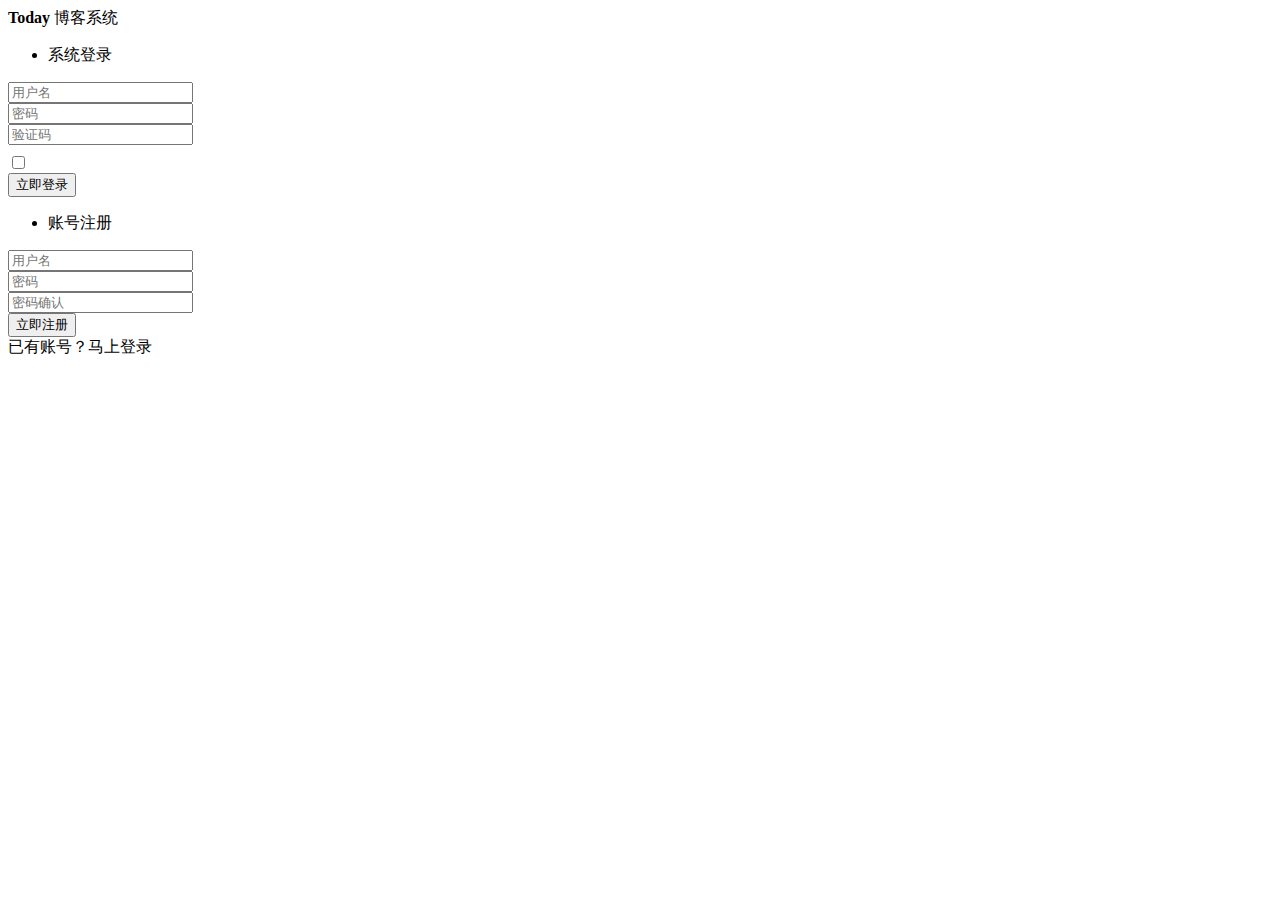
<file: src/main/resources/templates/views/login.html>
<!DOCTYPE html>
<html xmlns:th="http://www.thymeleaf.org">
<head>
    <meta charset="utf-8">
    <title>Today 博客系统</title>
    <meta http-equiv="Content-Type" content="text/html; charset=utf-8"/>
    <meta name="renderer" content="webkit">
    <meta http-equiv="X-UA-Compatible" content="IE=edge,chrome=1">
    <meta name="viewport" content="width=device-width, initial-scale=1.0, minimum-scale=1.0, maximum-scale=1.0, user-scalable=0">
    <link rel="stylesheet" th:href="@{layui/css/layui.css(t=2)}" media="all">
    <link rel="stylesheet" th:href="@{today/css/febs.css(t=2)}" media="all">
    <link rel="stylesheet" th:href="@{today/css/login.css(t=2)}" media="all">
    <link rel="icon" th:href="@{today/images/favicon.ico}" type="image/x-icon"/>
</head>
<body>
<div id="febs-login" lay-title="登录">
    <div class="login-wrap">
        <div class="layui-container">
            <div class="layui-row">
                <div class="layui-col-xs12 layui-col-lg4 layui-col-lg-offset4 febs-tc">
                    <div class="layui-logo"><span><b>Today</b> 博客系统</span></div>
                </div>
                <div class="layui-col-xs12 layui-col-lg4 layui-col-lg-offset4" id="login-div">
                    <div class="layui-form" lay-filter="login-form">
                        <div class="layui-anim layui-anim-upbit" >
                            <ul class="login-type-tab">
                                <li class="active">系统登录</li>
                            </ul>
                            <form class="normal-login-form"   action="#" method="post" onsubmit="return false">
                                <div class="layui-form-item">
                                    <label class="layui-icon label-icon layui-icon-username"></label>
                                    <input type="text" name="username" lay-verify="required" placeholder="用户名" autocomplete="off" class="layui-input">
                                </div>
                                <div class="layui-form-item password-block">
                                    <label class="layui-icon label-icon layui-icon-password"></label>
                                    <input type="password" name="password" lay-verify="required" placeholder="密码" autocomplete="off" class="layui-input">
                                </div>
                                <div class="layui-form-item">
                                    <div class="layui-row">
                                        <div class="layui-col-xs7">
                                            <label class="layui-icon label-icon layui-icon-vercode"></label>
                                            <input type="text" maxlength="4" name="verifyCode" lay-verify="required" placeholder="验证码" class="layui-input" autocomplete="off">
                                        </div>
                                        <div class="layui-col-xs5">
                                            <img class="codeimg" id="codeimg" data-th-src="@{/images/captcha}"/>
                                        </div>
                                    </div>
                                </div>
                                <div class="layui-form-item" style="margin-top: -10px;">
                                    <input type="checkbox" name="rememberMe" title="记住我" lay-skin="primary">
                                </div>
                                <div class="layui-form-item">
                                    <button class="layui-btn layui-btn-normal layui-btn-fluid" lay-submit lay-filter="login-submit" type="submit"  id="login">
                                        <i style="display: none" class="layui-icon layui-icon-loading layui-icon layui-anim layui-anim-rotate layui-anim-loop"></i>
                                        立即登录
                                    </button>
                                </div>
                            </form>
<!--                            <div class="layui-form-item febs-tr">-->
<!--                                <a id="regist-href">注册账号</a>-->
<!--                            </div>-->
                        </div>
                    </div>
                </div>

                <div class="layui-col-xs12 layui-col-lg4 layui-col-lg-offset4 febs-hide" id="regist-div">
                    <div class="layui-form" lay-filter="regist-form">
                        <div class="layui-anim layui-anim-upbit">
                            <ul class="login-type-tab">
                                <li class="active">账号注册</li>
                            </ul>
                            <div class="normal-login-form">
                                <div class="layui-form-item">
                                    <label class="layui-icon label-icon layui-icon-username"></label>
                                    <input type="text" name="username" minlength="2" maxlength="10" lay-verify="range"
                                           placeholder="用户名" autocomplete="off" class="layui-input">
                                </div>
                                <div class="layui-form-item password-block">
                                    <label class="layui-icon label-icon layui-icon-password"></label>
                                    <input type="password" name="password" minlength="6" lay-verify="range"
                                           placeholder="密码" autocomplete="off" class="layui-input">
                                </div>
                                <div class="layui-form-item password-block">
                                    <label class="layui-icon label-icon layui-icon-password"></label>
                                    <input type="password" name="passwordB" lay-verify="required"
                                           placeholder="密码确认" autocomplete="off" class="layui-input">
                                </div>
                                <div class="layui-form-item">
                                    <button class="layui-btn layui-btn-normal layui-btn-fluid" lay-submit
                                            lay-filter="regist-submit" id="regist">
                                        <i style="display: none"
                                           class="layui-icon layui-icon-loading layui-icon layui-anim layui-anim-rotate layui-anim-loop"></i>
                                        立即注册
                                    </button>
                                </div>
                            </div>
                        </div>
                        <div class="layui-form-item febs-tr">
                            <a id="login-href">已有账号？马上登录</a>
                        </div>
                    </div>
                </div>
            </div>
        </div>
    </div>
</div>
<script th:src="@{layui/layui.js}"></script>
<script th:inline="javascript">
    var ctx = [[@{/}]];

        layui.extend({
            validate: './today/lay/modules/validate'
        }).use(['form', 'layer', 'validate'], function (form, layer) {
            var $ = layui.jquery,
                validate = layui.validate,
                $view = $('#febs-login'),
                type = 'login',
                $loginDiv = $view.find('#login-div'),
                $registDiv = $view.find('#regist-div');

            form.verify(validate);
            form.render();
            initCode();

            //提交登录表单
            form.on('submit(login-submit)', function (data) {
                var loading = $(this).find('.layui-icon');
                if (loading.is(":visible")) return;
                loading.show();

                $.post(ctx + 'login/action', data.field, function (r) {
                    if (r.success) {
                        location.href = ctx + 'index';
                    } else {
                        layer.msg(r.msg);
                        initCode();
                    }
                    loading.hide();
                });


                return false;
            });

            //提交注册表单
            // form.on('submit(regist-submit)', function (data) {
            //     if (data.field.password !== data.field.passwordB) {
            //         layer.msg('两次密码输入不一致！');
            //         return;
            //     }
            //     var loading = $(this).find('.layui-icon');
            //     if (loading.is(":visible")) return;
            //     loading.show();
            //     $.post(ctx + 'regist', data.field, function (r) {
            //         if (r.code === 200) {
            //             layer.msg('注册成功，请登录');
            //             loading.hide();
            //             $view.find('#login-href').trigger('click');
            //         } else {
            //             layer.msg(r.message);
            //             loading.hide();
            //         }
            //     });
            //     return false;
            // });

            function initCode() {
                // $view.find('#codeimg').attr("src", ctx + "images/captcha?data=" + new Date().getTime());
            }

            $view.find('#codeimg').on('click', function () {
                initCode();
            });

            $view.find('#regist-href').on('click', function () {
                resetForm();
                type = 'regist';
                $loginDiv.hide();
                $registDiv.show();
            });

            $view.find('#login-href').on('click', function () {
                resetForm();
                type = 'login';
                $loginDiv.show();
                $registDiv.hide();
            });

            function resetForm() {
                $registDiv.find('input[name="username"]').val('')
                    .end().find('input[name="password"]').val('')
                    .end().find('input[name="passwordB"]').val('');

                $loginDiv.find('input[name="username"]').val('')
                    .end().find('input[name="password"]').val('')
                    .end().find('input[name="verifyCode"]').val('');
            }

            $(document).on('keydown', function (e) {
                if (e.keyCode === 13) {
                    if (type === 'login')
                        $view.find('#login').trigger("click");
                    if (type === 'regist')
                        $view.find('#regist').trigger("click");
                }
            });
        });
</script>
</body>
</html>
</file>
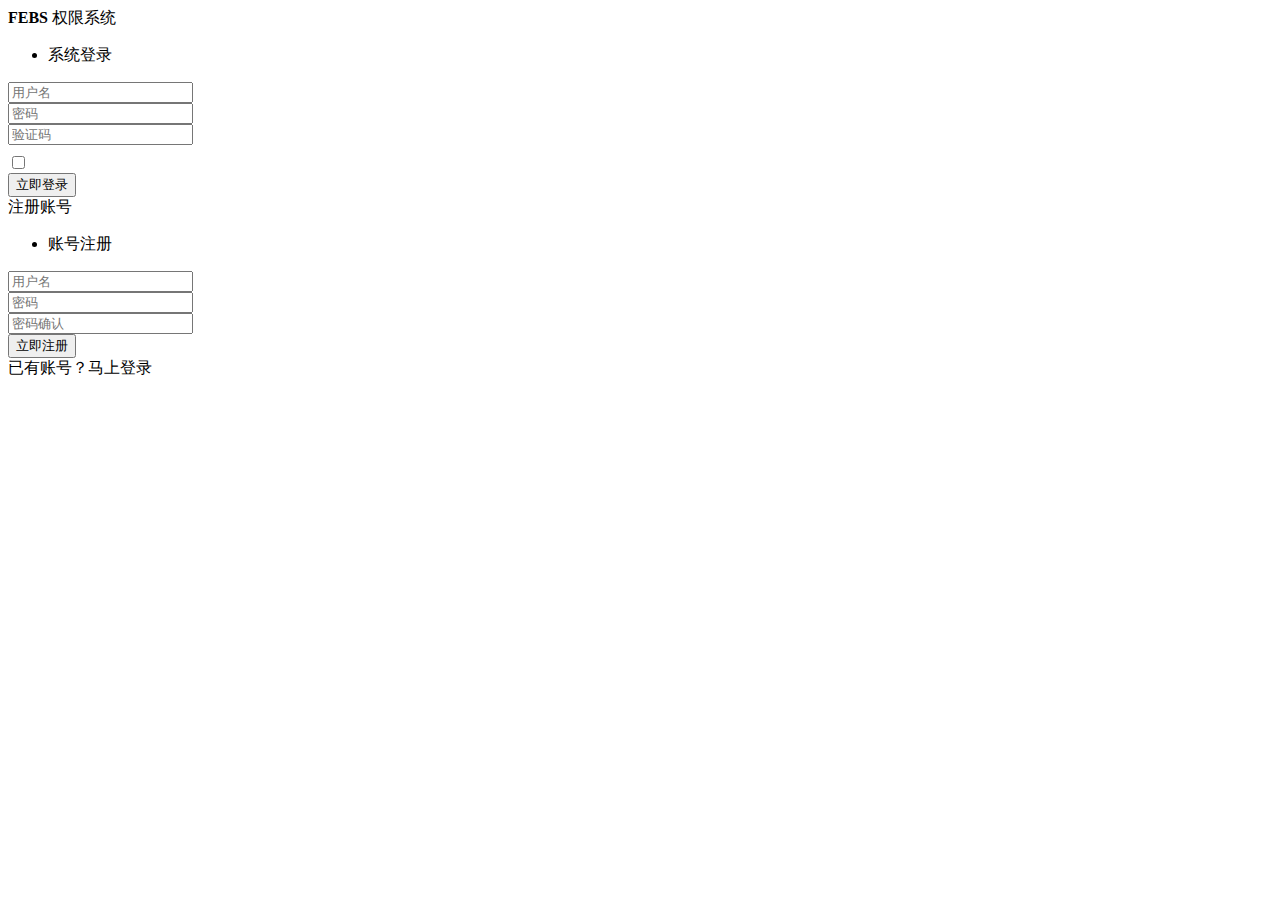
<file: src/main/resources/templates/febs/views/login.html>
<!DOCTYPE html>
<html xmlns:th="http://www.thymeleaf.org">
<head>
    <meta charset="utf-8">
    <title>FEBS 权限系统</title>
    <meta http-equiv="Content-Type" content="text/html; charset=utf-8"/>
    <meta name="renderer" content="webkit">
    <meta http-equiv="X-UA-Compatible" content="IE=edge,chrome=1">
    <meta name="viewport"
          content="width=device-width, initial-scale=1.0, minimum-scale=1.0, maximum-scale=1.0, user-scalable=0">
    <link rel="stylesheet" th:href="@{layui/css/layui.css(t=2)}" media="all">
    <link rel="stylesheet" th:href="@{febs/css/febs.css(t=2)}" media="all">
    <link rel="stylesheet" th:href="@{febs/css/login.css(t=2)}" media="all">
    <link rel="icon" th:href="@{febs/images/favicon.ico}" type="image/x-icon"/>
</head>
<body>
<div id="febs-login" lay-title="登录">
    <div class="login-wrap">
        <div class="layui-container">
            <div class="layui-row">
                <div class="layui-col-xs12 layui-col-lg4 layui-col-lg-offset4 febs-tc">
                    <div class="layui-logo"><span><b>FEBS</b> 权限系统</span></div>
                </div>
                <div class="layui-col-xs12 layui-col-lg4 layui-col-lg-offset4" id="login-div">
                    <div class="layui-form" lay-filter="login-form">
                        <div class="layui-anim layui-anim-upbit">
                            <ul class="login-type-tab">
                                <li class="active">系统登录</li>
                            </ul>
                            <div class="normal-login-form">
                                <div class="layui-form-item">
                                    <label class="layui-icon label-icon layui-icon-username"></label>
                                    <input type="text" name="username" lay-verify="required"
                                           placeholder="用户名" autocomplete="off" class="layui-input">
                                </div>
                                <div class="layui-form-item password-block">
                                    <label class="layui-icon label-icon layui-icon-password"></label>
                                    <input type="password" name="password" lay-verify="required"
                                           placeholder="密码" autocomplete="off" class="layui-input">
                                </div>
                                <div class="layui-form-item">
                                    <div class="layui-row">
                                        <div class="layui-col-xs7">
                                            <label class="layui-icon label-icon layui-icon-vercode"></label>
                                            <input type="text" maxlength="4" name="verifyCode" lay-verify="required"
                                                   placeholder="验证码" class="layui-input" autocomplete="off">
                                        </div>
                                        <div class="layui-col-xs5">
                                            <img class="codeimg" id="codeimg"/>
                                        </div>
                                    </div>
                                </div>
                                <div class="layui-form-item" style="margin-top: -10px;">
                                    <input type="checkbox" name="rememberMe" title="记住我" lay-skin="primary">
                                </div>
                                <div class="layui-form-item">
                                    <button class="layui-btn layui-btn-normal layui-btn-fluid" lay-submit
                                            lay-filter="login-submit" id="login">
                                        <i style="display: none"
                                           class="layui-icon layui-icon-loading layui-icon layui-anim layui-anim-rotate layui-anim-loop"></i>
                                        立即登录
                                    </button>
                                </div>
                            </div>
                            <div class="layui-form-item febs-tr">
                                <a id="regist-href">注册账号</a>
                            </div>
                        </div>
                    </div>
                </div>

                <div class="layui-col-xs12 layui-col-lg4 layui-col-lg-offset4 febs-hide" id="regist-div">
                    <div class="layui-form" lay-filter="regist-form">
                        <div class="layui-anim layui-anim-upbit">
                            <ul class="login-type-tab">
                                <li class="active">账号注册</li>
                            </ul>
                            <div class="normal-login-form">
                                <div class="layui-form-item">
                                    <label class="layui-icon label-icon layui-icon-username"></label>
                                    <input type="text" name="username" minlength="2" maxlength="10" lay-verify="range"
                                           placeholder="用户名" autocomplete="off" class="layui-input">
                                </div>
                                <div class="layui-form-item password-block">
                                    <label class="layui-icon label-icon layui-icon-password"></label>
                                    <input type="password" name="password" minlength="6" lay-verify="range"
                                           placeholder="密码" autocomplete="off" class="layui-input">
                                </div>
                                <div class="layui-form-item password-block">
                                    <label class="layui-icon label-icon layui-icon-password"></label>
                                    <input type="password" name="passwordB" lay-verify="required"
                                           placeholder="密码确认" autocomplete="off" class="layui-input">
                                </div>
                                <div class="layui-form-item">
                                    <button class="layui-btn layui-btn-normal layui-btn-fluid" lay-submit
                                            lay-filter="regist-submit" id="regist">
                                        <i style="display: none"
                                           class="layui-icon layui-icon-loading layui-icon layui-anim layui-anim-rotate layui-anim-loop"></i>
                                        立即注册
                                    </button>
                                </div>
                            </div>
                        </div>
                        <div class="layui-form-item febs-tr">
                            <a id="login-href">已有账号？马上登录</a>
                        </div>
                    </div>
                </div>
            </div>
        </div>
    </div>
</div>
<script th:src="@{layui/layui.js}"></script>
<script th:inline="javascript">
    var ctx = [[@{/}]];

        layui.extend({
            validate: './febs/lay/modules/validate'
        }).use(['form', 'layer', 'validate'], function (form, layer) {
            var $ = layui.jquery,
                validate = layui.validate,
                $view = $('#febs-login'),
                type = 'login',
                $loginDiv = $view.find('#login-div'),
                $registDiv = $view.find('#regist-div');

            form.verify(validate);
            form.render();
            initCode();

            //提交登录表单
            form.on('submit(login-submit)', function (data) {
                var loading = $(this).find('.layui-icon');
                if (loading.is(":visible")) return;
                loading.show();
                $.post(ctx + 'login', data.field, function (r) {
                    if (r.code === 200) {
                        location.href = ctx + 'index';
                    } else {
                        layer.msg(r.message);
                        loading.hide();
                        initCode();
                    }
                });
                return false;
            });

            //提交注册表单
            form.on('submit(regist-submit)', function (data) {
                if (data.field.password !== data.field.passwordB) {
                    layer.msg('两次密码输入不一致！');
                    return;
                }
                var loading = $(this).find('.layui-icon');
                if (loading.is(":visible")) return;
                loading.show();
                $.post(ctx + 'regist', data.field, function (r) {
                    if (r.code === 200) {
                        layer.msg('注册成功，请登录');
                        loading.hide();
                        $view.find('#login-href').trigger('click');
                    } else {
                        layer.msg(r.message);
                        loading.hide();
                    }
                });
                return false;
            });

            function initCode() {
                $view.find('#codeimg').attr("src", ctx + "images/captcha?data=" + new Date().getTime());
            }

            $view.find('#codeimg').on('click', function () {
                initCode();
            });

            $view.find('#regist-href').on('click', function () {
                resetForm();
                type = 'regist';
                $loginDiv.hide();
                $registDiv.show();
            });

            $view.find('#login-href').on('click', function () {
                resetForm();
                type = 'login';
                $loginDiv.show();
                $registDiv.hide();
            });

            function resetForm() {
                $registDiv.find('input[name="username"]').val('')
                    .end().find('input[name="password"]').val('')
                    .end().find('input[name="passwordB"]').val('');

                $loginDiv.find('input[name="username"]').val('')
                    .end().find('input[name="password"]').val('')
                    .end().find('input[name="verifyCode"]').val('');
            }

            $(document).on('keydown', function (e) {
                if (e.keyCode === 13) {
                    if (type === 'login')
                        $view.find('#login').trigger("click");
                    if (type === 'regist')
                        $view.find('#regist').trigger("click");
                }
            });
        });
</script>
</body>
</html>
</file>
